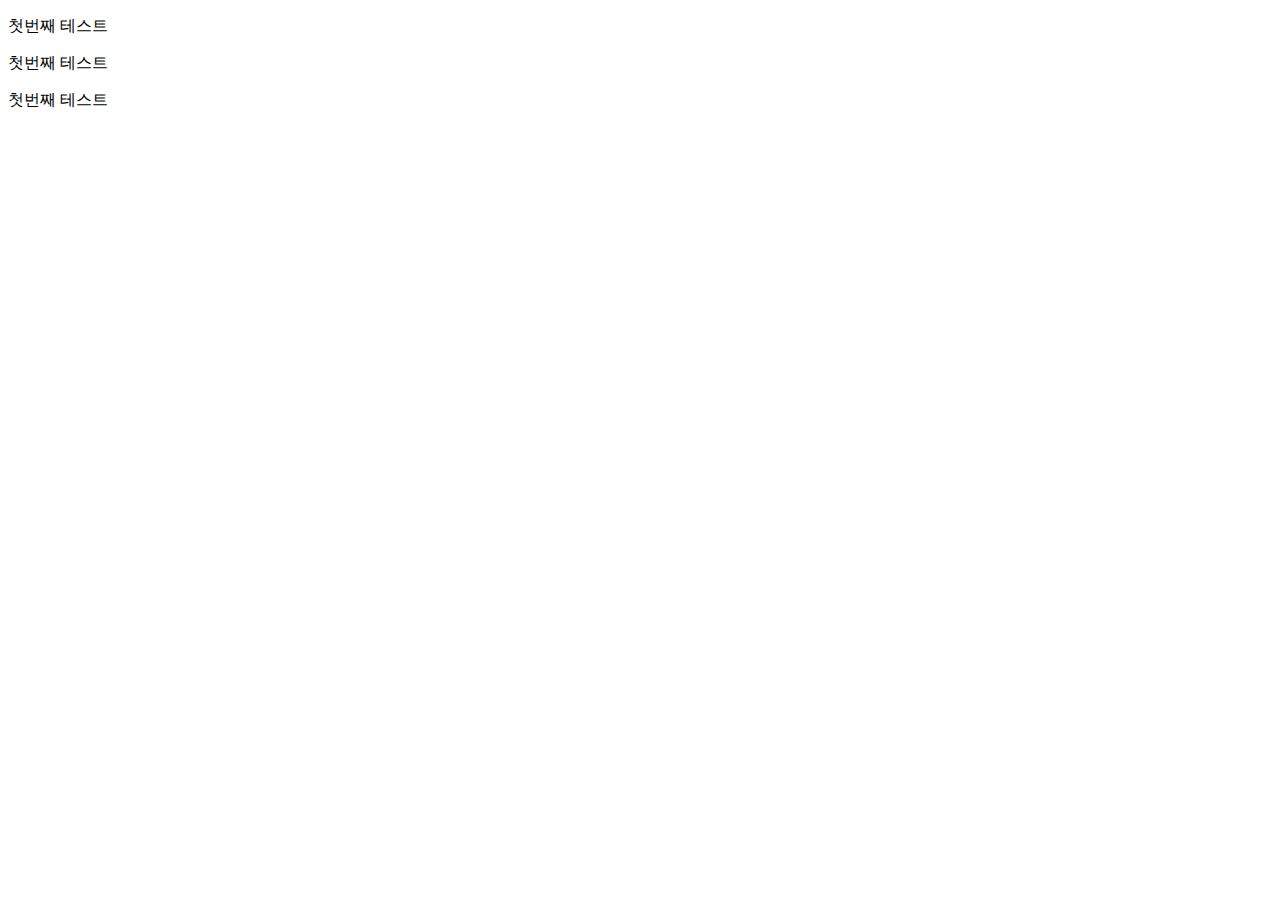
<file: index.html>
<!DOCTYPE html>
<html lang="ko">
<head>
<meta charset="UTF-8">
<meta name="viewport" content="width=device-width, initial-scale=1.0">
<title>테스트</title>
</head>
<body>
<p>첫번째 테스트</p>
<p>첫번째 테스트</p>
<p>첫번째 테스트</p>
</body>
</html>
</file>
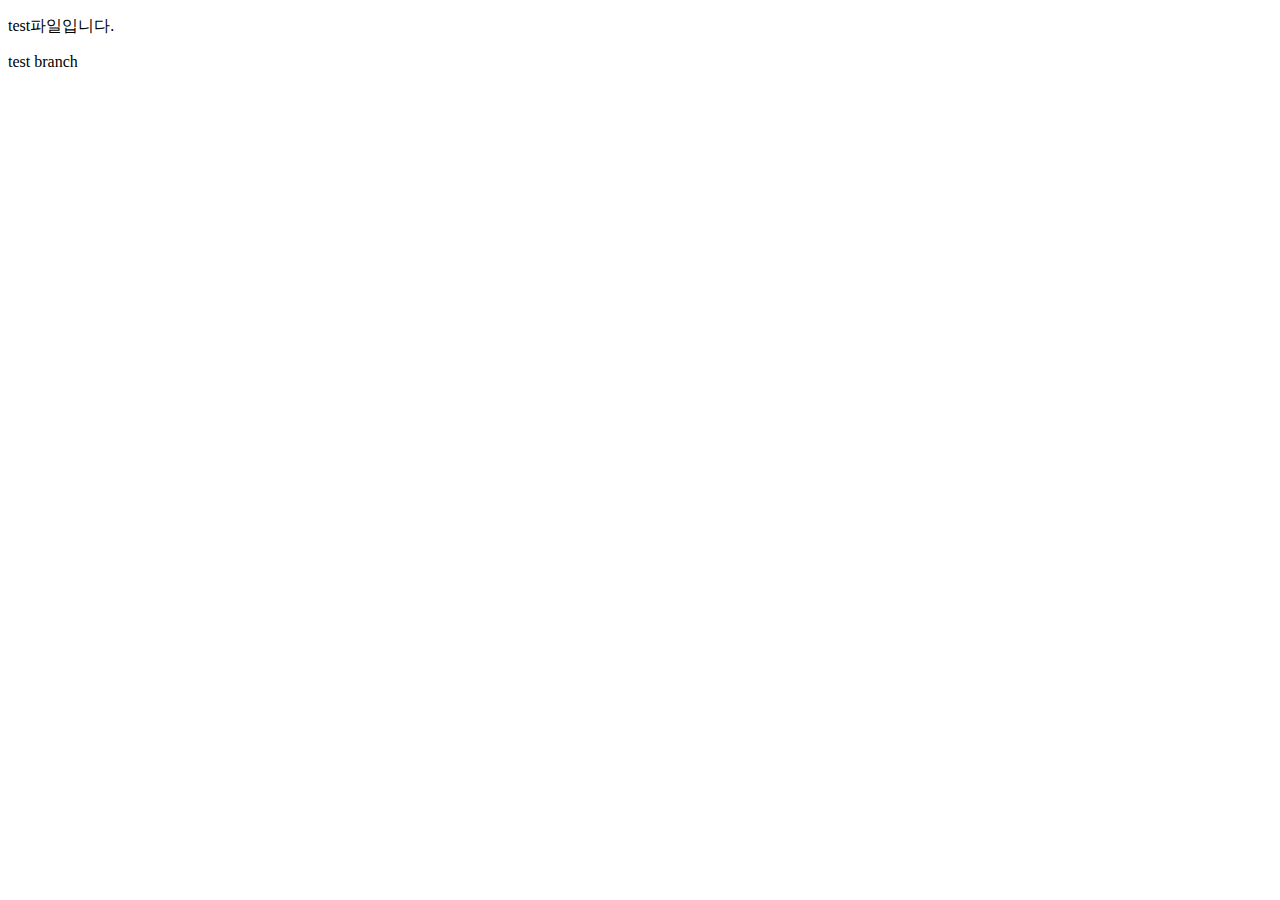
<file: test.html>
<!DOCTYPE html>
<html lang="ko">
<head>
<meta charset="UTF-8">
<meta name="viewport" content="width=device-width, initial-scale=1.0">
<title>test</title>
</head>
<body>
    <p>test파일입니다.</p>
    <p>test branch</p>
</body>
</html>
</file>
